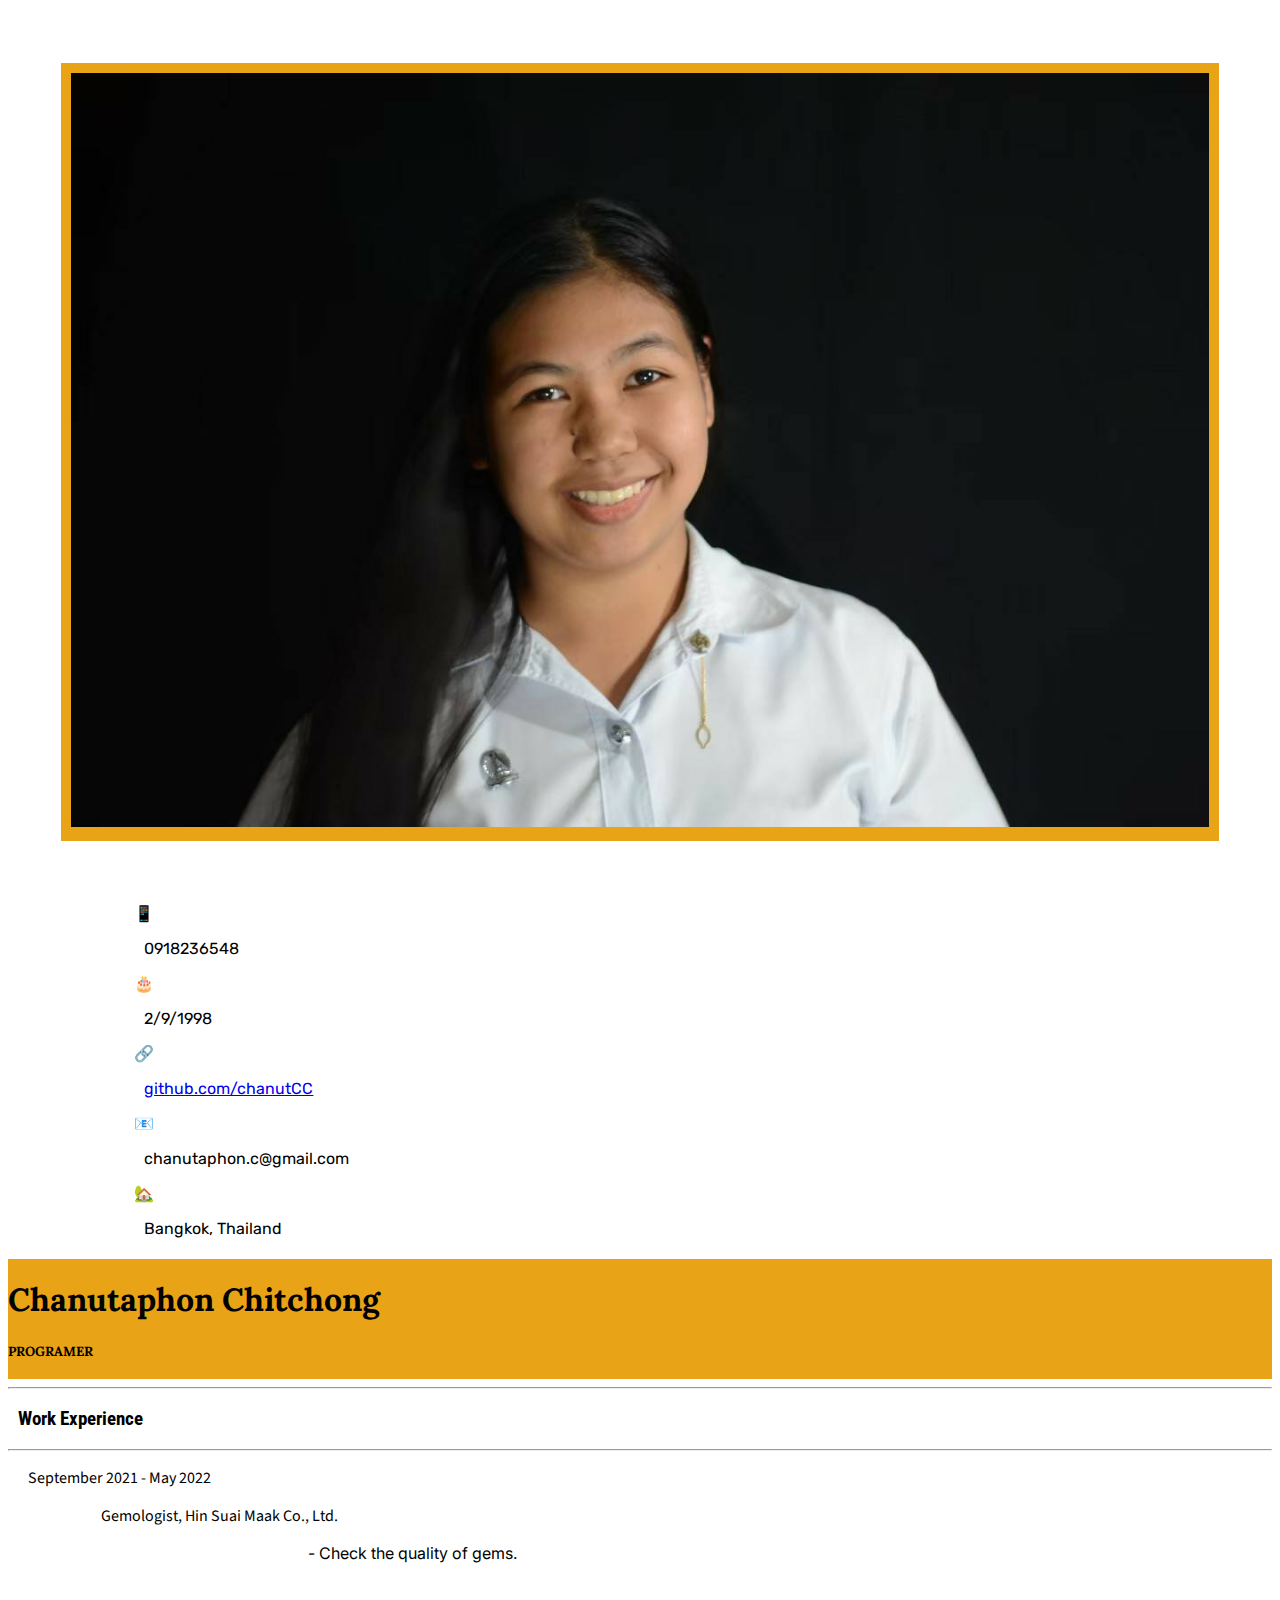
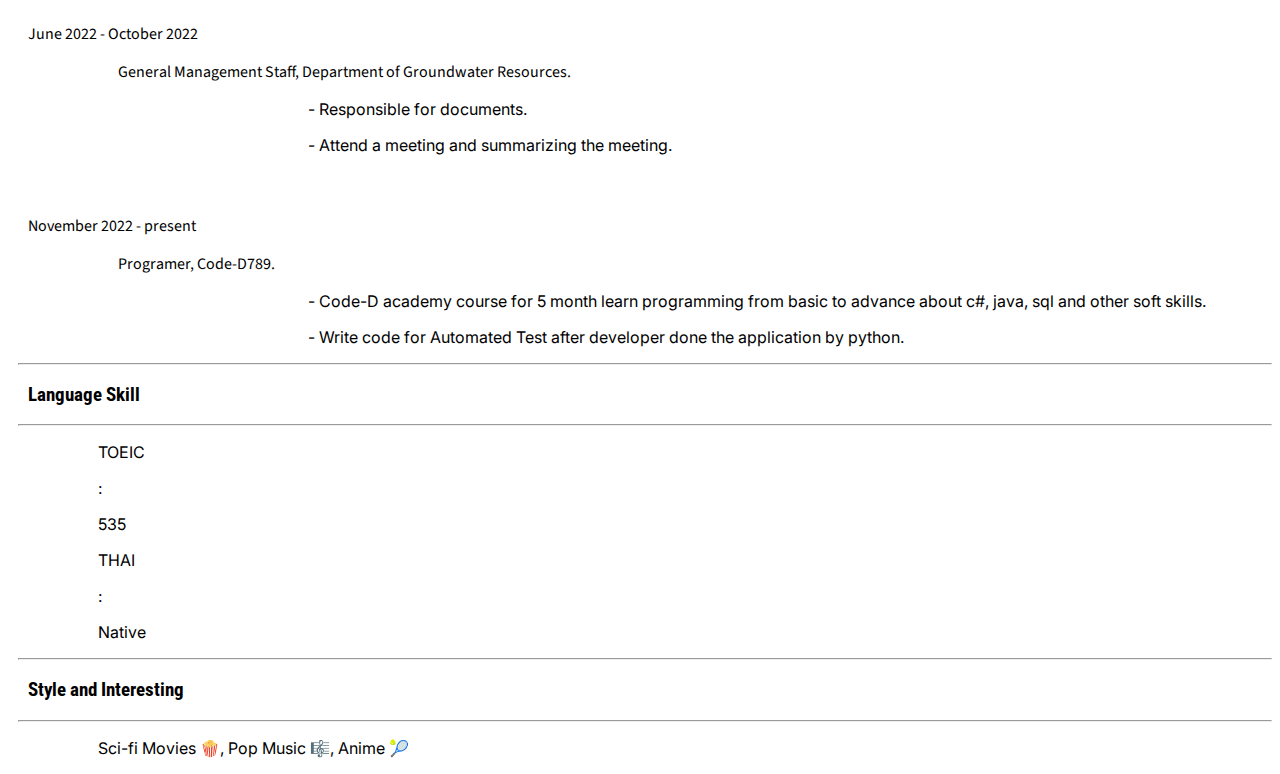
<file: index.html>
<!DOCTYPE html>
<html lang="en">
<head>
    <meta charset="UTF-8">
    <meta http-equiv="X-UA-Compatible" content="IE=edge">
    <meta name="viewport" content="width=device-width, initial-scale=1.0">
    <title>Chanutaphon's Personal Site</title>
    <link rel="icon" type="image/png" href="./images/approved.png">
    <link href="https://fonts.googleapis.com/css2?family=Roboto+Condensed:ital,wght@1,700&display=swap" rel="stylesheet">
    <link href="https://fonts.googleapis.com/css2?family=Source+Sans+Pro:ital@1&display=swap" rel="stylesheet">
    <link href="https://fonts.googleapis.com/css2?family=Inter&display=swap" rel="stylesheet">
    <link href="https://cdn.jsdelivr.net/npm/bootstrap@5.3.0-alpha1/dist/css/bootstrap.min.css" rel="stylesheet" integrity="sha384-GLhlTQ8iRABdZLl6O3oVMWSktQOp6b7In1Zl3/Jr59b6EGGoI1aFkw7cmDA6j6gD" crossorigin="anonymous">
    <link href="https://fonts.googleapis.com/css2?family=Lora:wght@700&family=Roboto:wght@300&display=swap" rel="stylesheet">
    <link href="https://fonts.googleapis.com/css2?family=Chivo+Mono&family=Kanit:ital,wght@1,500&family=Roboto:wght@300&family=Yeseva+One&display=swap" rel="stylesheet">
    <link href="https://fonts.googleapis.com/css2?family=Prompt:ital@1&display=swap" rel="stylesheet">
    <link href="https://fonts.googleapis.com/css2?family=Rubik&display=swap" rel="stylesheet">
    <link href="https://fonts.googleapis.com/css2?family=Zilla+Slab&display=swap" rel="stylesheet">
    <link href="https://fonts.googleapis.com/css2?family=Taviraj:wght@300&display=swap" rel="stylesheet">
    <link href="https://cdn.jsdelivr.net/npm/bootstrap@5.3.0-alpha1/dist/css/bootstrap.min.css" rel="stylesheet" integrity="sha384-GLhlTQ8iRABdZLl6O3oVMWSktQOp6b7In1Zl3/Jr59b6EGGoI1aFkw7cmDA6j6gD" crossorigin="anonymous">
    <script src="https://cdn.jsdelivr.net/npm/bootstrap@5.3.0-alpha1/dist/js/bootstrap.bundle.min.js" integrity="sha384-w76AqPfDkMBDXo30jS1Sgez6pr3x5MlQ1ZAGC+nuZB+EYdgRZgiwxhTBTkF7CXvN" crossorigin="anonymous"></script>
    <link rel="stylesheet" href="style.css">
    
</head>
<body>
    <div class="row mx-3 justify-content-center">
        <div class="col-sm-3">
            <div class="ProfilePadding">
                <img class="Profile" src="Profile.jpg" alt="Can't find image">
            </div>
            <div class="ContentBox">
                <div class="d-flex contact-info">
                    <p class="ml-2">📱</p>
                    <p class="ml-3">0918236548</p>
                </div>
                <div class="d-flex contact-info">
                    <p class="ml-2">🎂</p>
                    <p class="ml-3">2/9/1998</p>
                </div>
                <div class="d-flex contact-info">
                    <p class="ml-2">🔗</p>
                    <p><a class="ml-3 link" href="https://github.com/chanutCC/">  github.com/chanutCC</a></p>
                </div>
                <div class="d-flex contact-info">
                    <p class="ml-2">📧</p>
                    <p class="ml-3">chanutaphon.c@gmail.com</p>
                </div>
                <div class="d-flex contact-info">
                    <p class="ml-2">🏡</p>
                    <p class="ml-3">Bangkok, Thailand</p>
                </div>
            </div>
        </div>
        <div class="col-sm-9">
            <div class="boxname">
                <div class="name">
                    <h1 class="d-flex justify-content-center" spellcheck="margin-top: 10px;">Chanutaphon Chitchong</h1>
                    <h5 class="d-flex justify-content-center"> PROGRAMER </h5>
                </div>
            </div> 
            
            <div class="titletext">
                <hr>
                <div class="text">
                    <h3>Work Experience</h3>
                </div>
                <hr>
            </div>
            <div class="text3">
                <div class="d-flex contact-info">
                    <p class="ml-7">September 2021 - May 2022</p>
                    <p class="ml-9">Gemologist, Hin Suai Maak Co., Ltd.</p>
                </div>
                <div class="contentExperience">
                    <p class="Experience">- Check the quality of gems.</p>
                </div>
            </div>
            <div class="text4">
                <div class="d-flex contact-info">
                    <p class="ml-7">June 2022 - October 2022</p>
                    <p class="ml-8">General Management Staff, Department of Groundwater Resources.</p>
                </div>
                <div class="contentExperience">
                    <p class="Experience">- Responsible for documents.</p>
                </div>
                <div class="contentExperience">
                    <p class="Experience">- Attend a meeting and summarizing the meeting.</p>
                </div>
            </div>
            <div class="text5">
                <div class="d-flex contact-info">
                    <p class="ml-7">November 2022 - present</p>
                    <p class="ml-8">Programer, Code-D789.</p>
                </div>
                <div class="contentExperience">
                    <p class="Experience">- Code-D academy course for 5 month learn programming from basic to advance about c#, java, sql and other soft skills.</p>
                </div>
                <div class="contentExperience">
                    <p class="Experience">- Write code for Automated Test after developer done the application by python.
            </div>
            <div class="titletext">
                <hr>
                <div class="text">
                    <h3>Language Skill</h3>
                </div>
                <hr>
            </div>
            <div class="text2">
                <div class="d-flex contact-info">
                    <p class="ml-4">TOEIC</p>
                    <p class="ml-5">:</p>
                    <p class="ml-6">535</p>
                </div>
                <div class="d-flex contact-info">
                    <p class="ml-4">THAI</p>
                    <p class="ml-5">:</p>
                    <p class="ml-6">Native</p>
                </div>
            </div>
            <div class="titletext">
                <hr>
                <div class="text">
                    <h3>Style and Interesting</h3>
                </div>
                <hr>
            </div>
            <p class="ml-10">Sci-fi Movies 🍿, Pop Music 🎼, Anime 🎾</p>
        </div>

    </div>
</body>
</html>
</file>
<file: style.css>
body{
    background-color: #ffffff;
}
.ProfilePadding{
    padding: 10px;
    width: 90%;
    margin: auto;
    margin-top: 5%;
    background-color: #E8A317;
}
.Profile{
    width: 100%;
    margin: auto; 
}
.ContentBox{
    font-family: 'Rubik', sans-serif;
    margin-top: 5%;
    margin-left: 10%;
}
.ml-3{
    margin-left: 10px;
}
.boxname{
    height: 120px;
    background-color: #E8A317;
}
.name{
    position: relative;
    top: 20px;
    font-family: 'Lora', serif;
}

.text{
    margin-left: 10px;
    font-family: 'Roboto Condensed', sans-serif;
    font-weight: bold;
}
.text2{
    margin-left: 40px;
}
.ml-4{
    width: 50px;
    margin-left: 40px;
    font-family: 'Inter', sans-serif;
}
.ml-5{
    margin-left: 40px;
    font-family: 'Inter', sans-serif;
}
.ml-6{
    margin-left: 40px;
    font-family: 'Inter', sans-serif;
}
.ml-7{
    margin-left: 10px;
    font-family: 'Source Sans Pro', sans-serif;
}
.text3{
    margin-left: 10px;

}
.ml-8{
    margin-left: 100px;
    font-family: 'Source Sans Pro', sans-serif;
}
.ml-9{
    margin-left: 83px;
    font-family: 'Source Sans Pro', sans-serif;
}
.contentExperience{
    margin-left: 290px;
    font-family: 'Inter', sans-serif;
}
.text4{
    margin-left: 10px;
    margin-top: 60px;
}
.text5{
    margin-left: 10px;
    margin-top: 60px;
}
.ml-10{
    font-family: 'Inter', sans-serif;
    margin-left: 80px;
}
</file>
